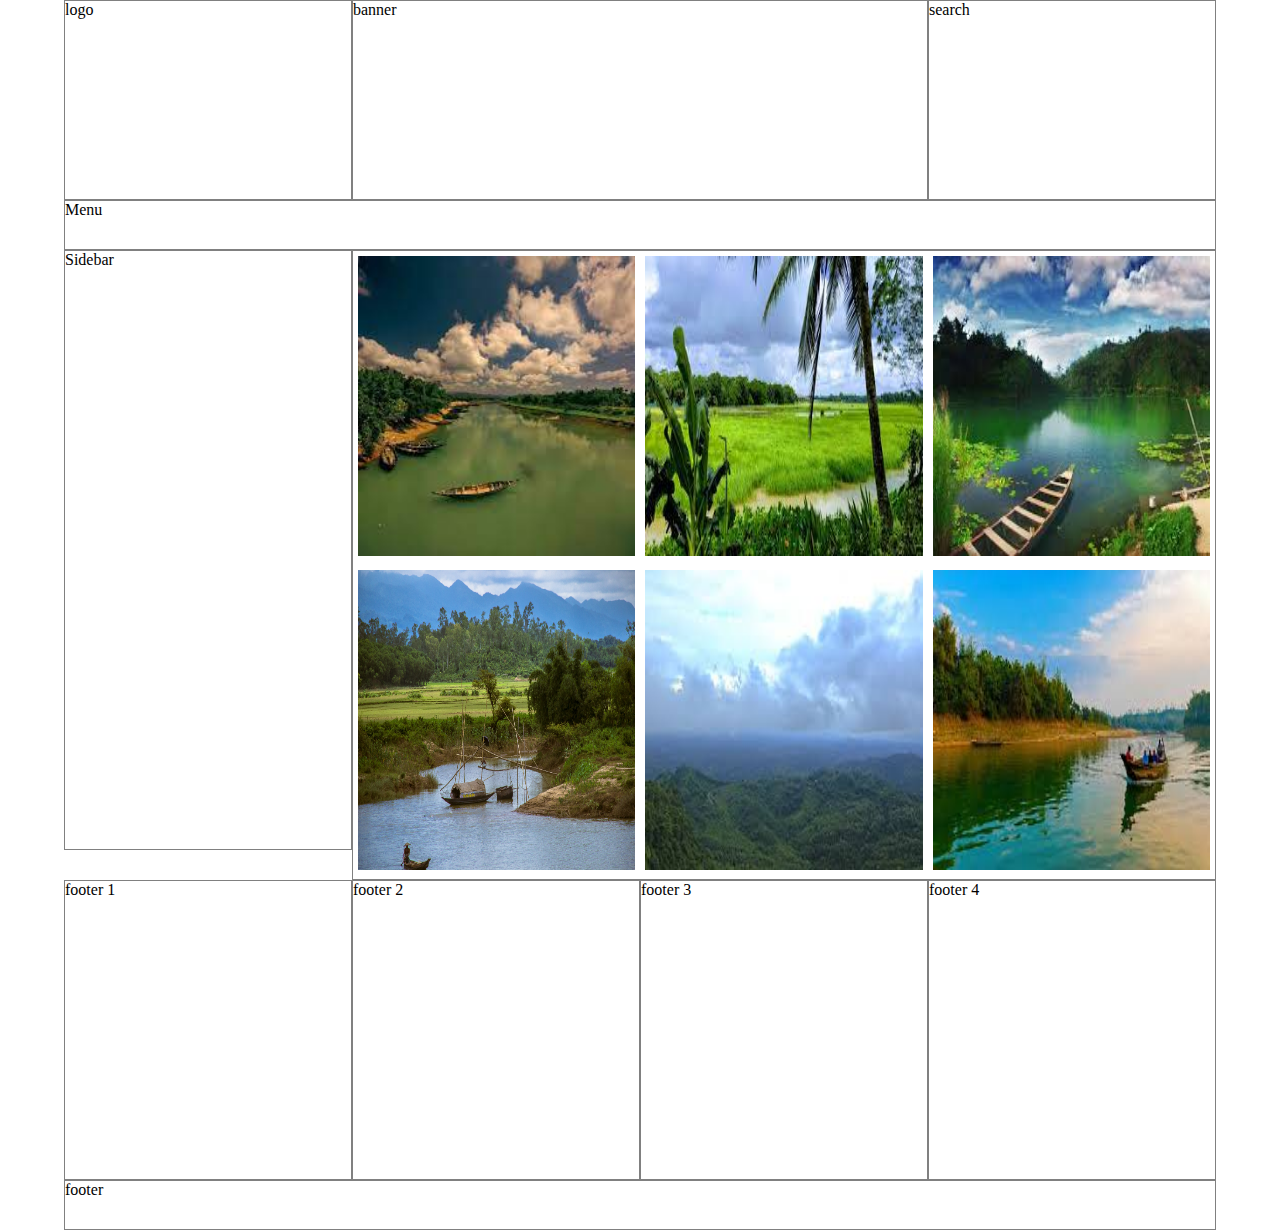
<file: index.html>
<!DOCTYPE html>
<html lang="en">
<head>
    <meta charset="UTF-8">
    <title> Day 5 </title>
    <link rel="stylesheet" href="css/style.css">
</head>
<body>
    <section>
        <div class="container">
            <div class="row position-relative">
                <div class="col-3 col-m6 header-height">logo</div>
                <div class="col-6 col-m12 header-height">banner</div>
                <div class="col-3 col-m6 header-height search-div"> search </div>
            </div>
        </div>
    </section>

    <section>
        <div class="container">
            <div class="row">
                <div class="col-12 menu-height"> Menu </div>
            </div>
        </div>
    </section>

    <section>
        <div class="container">
            <div class="row">
                <div class="col-3 col-m4  body-height">Sidebar</div>
                <div class="col-9 col-m8 ">
                    <div class="row">
                        <div class="col-4 box ">
                            <div class="img-box">
                                <img src="img/abc.jpg" alt="">
                            </div>
                            <div class="detail">
                            <div class="content">
                                <p>
                                    Lorem ipsum dolor sit amet, consectetur adipisicing elit. Deleniti ea et illo possimus saepe! Accusamus aperiam consequuntur culpa deserunt dicta dolor dolore ducimus error labore nihil ratione tempora, tempore veniam?
                                </p>
                                <br>
                                <a href="" class="btn">Read More</a>
                            </div>
                            </div>
                        </div>
                        <div class="col-4 box ">
                            <div class="img-box">
                                <img src="img/nature2.jpg" alt="">
                            </div>
                            <div class="detail">
                                <div class="content">
                                    <p>
                                        Lorem ipsum dolor sit amet, consectetur adipisicing elit. Deleniti ea et illo possimus saepe! Accusamus aperiam consequuntur culpa deserunt dicta dolor dolore ducimus error labore nihil ratione tempora, tempore veniam?
                                    </p>
                                    <br>
                                    <a href="" class="btn">Read More</a>
                                </div>
                            </div>
                        </div>
                        <div class="col-4 box ">
                            <div class="img-box">
                                <img src="img/image.jpg" alt="">
                            </div>
                            <div class="detail">
                                <div class="content">
                                    <p>
                                        Lorem ipsum dolor sit amet, consectetur adipisicing elit. Deleniti ea et illo possimus saepe! Accusamus aperiam consequuntur culpa deserunt dicta dolor dolore ducimus error labore nihil ratione tempora, tempore veniam?
                                    </p>
                                    <br>
                                    <a href="" class="btn">Read More</a>
                                </div>
                            </div>
                        </div>
                        <div class="col-4 box ">
                            <div class="img-box">
                                <img src="img/nature1.jpg" alt="">
                            </div>
                            <div class="detail">
                                <div class="content">
                                    <p>
                                        Lorem ipsum dolor sit amet, consectetur adipisicing elit. Deleniti ea et illo possimus saepe! Accusamus aperiam consequuntur culpa deserunt dicta dolor dolore ducimus error labore nihil ratione tempora, tempore veniam?
                                    </p>
                                    <br>
                                    <a href="" class="btn">Read More</a>
                                </div>
                            </div>
                        </div>
                        <div class="col-4 box ">
                            <div class="img-box">
                                <img src="img/na3.jpg" alt="">
                            </div>
                            <div class="detail">
                                <div class="content">
                                    <p>
                                        Lorem ipsum dolor sit amet, consectetur adipisicing elit. Deleniti ea et illo possimus saepe! Accusamus aperiam consequuntur culpa deserunt dicta dolor dolore ducimus error labore nihil ratione tempora, tempore veniam?
                                    </p>
                                    <br>
                                    <a href="" class="btn">Read More</a>
                                </div>
                            </div>
                        </div>
                        <div class="col-4 box ">
                            <div class="img-box">
                                <img src="img/ab.jpg" alt="">
                            </div>
                            <div class="detail">
                                <div class="content">
                                    <p>
                                        Lorem ipsum dolor sit amet, consectetur adipisicing elit. Deleniti ea et illo possimus saepe! Accusamus aperiam consequuntur culpa deserunt dicta dolor dolore ducimus error labore nihil ratione tempora, tempore veniam?
                                    </p>
                                    <br>
                                    <a href="" class="btn">Read More</a>
                                </div>
                            </div>
                        </div>






                    </div>

                </div>

            </div>
        </div>
    </section>

    <section>
        <div class="container">
            <div class="row">
                <div class="col-3 col-m6 big-footer-height">footer 1</div>
                <div class="col-3 col-m6 big-footer-height">footer 2</div>
                <div class="col-3 col-m6 big-footer-height">footer 3</div>
                <div class="col-3 col-m6 big-footer-height">footer 4</div>
            </div>
        </div>
    </section>

    <section>
        <div class="container">
            <div class="row">
                <div class="col-12 footer-height">footer</div>
            </div>
        </div>
    </section>

</body>
</html>
</file>
<file: css/style.css>
*{
    box-sizing: border-box;
    margin: 0px;
    padding: 0px;

}
.col-1{width: 8.33%}
.col-2{width: 16.66%}
.col-3{width: 25%}
.col-4{width: 33.33%}
.col-5{width: 41.66%}
.col-6{width: 50%}
.col-7{width: 58.33%}
.col-8{width: 66.66%}
.col-9{width: 75%}
.col-10{width: 83.33%}
.col-11{width: 91.66%}
.col-12{width: 100%}

[class*= 'col-']
{
    float: left;
    border: 1px solid gray;
}

.row:after{
    content: '';
    clear: both;
    display: block;
}
.container
{
    width: 90%;
    height: auto;
    margin: 0 auto;
}


.header-height{ height: 200px}
.menu-height{ height: 50px}
.body-height{ height: 600px}
.big-footer-height{height: 300px}
.footer-height{height: 50px}

.h-200{height: 200px}
.h-100{height: 100px}


@media screen and (max-width: 600px)
{
    [class*='col-']
    {
        width: 100%;
    }
}

@media screen and (min-width: 601px) and (max-width: 1100px)
{
    .col-m1{width: 8.33%}
    .col-m2{width: 16.66%}
    .col-m3{width: 25%}
    .col-m4{width: 33.33%}
    .col-m5{width: 41.66%}
    .col-m6{width: 50%}
    .col-m7{width: 58.33%}
    .col-m8{width: 66.66%}
    .col-m9{width: 75%}
    .col-m10{width: 83.33%}
    .col-m11{width: 91.66%}
    .col-m12{width: 100%}
    .d-none{display: none;}
    /*.position-relative{*/
    /*    position: relative;*/
    /*}*/
    /*.search-div{*/
    /*    position: absolute;*/
    /*    right: 0px;*/
    /*}*/
}













@media screen and (max-width: 800px)
{
    .test{color:red}

}
@media screen and (min-width: 650px) and (max-width: 1080px)
{
    .test2{background-color: brown}
}

@media screen and (max-width: 700px){
    p{background-color: brown}

}

@media screen and (min-width: 700px) {
    .prodip{background-color: lightblue;
        margin: 10px 5px;
    }

}
.box{
    position: relative;
    padding: 5px;
    border: 0;
}
.img-box
{
    position: relative;
    overflow: hidden;
}

.img-box img
{
    height: 300px;
    width: 100%;
    transform: scale(1);
    transition: 1s;

}
.img-box img:hover
{
    transform: scale(1.4);
}
.btn
{
    text-decoration: none;
    padding: 5px;
    background-color: black;
    color: white;
}
.content{
    text-align: center;
    padding: 10px;
    color: white;


}
.detail
{
    position: absolute;
    top: 5%;
    right: 5%;
    bottom: 5%;
    left: 5%;
    background:rgba(0,0,0,0.3);
    transform: scale(0);
    transition: 1s;
}
.box:hover .detail
{
    transform: scale(1);
}
</file>
